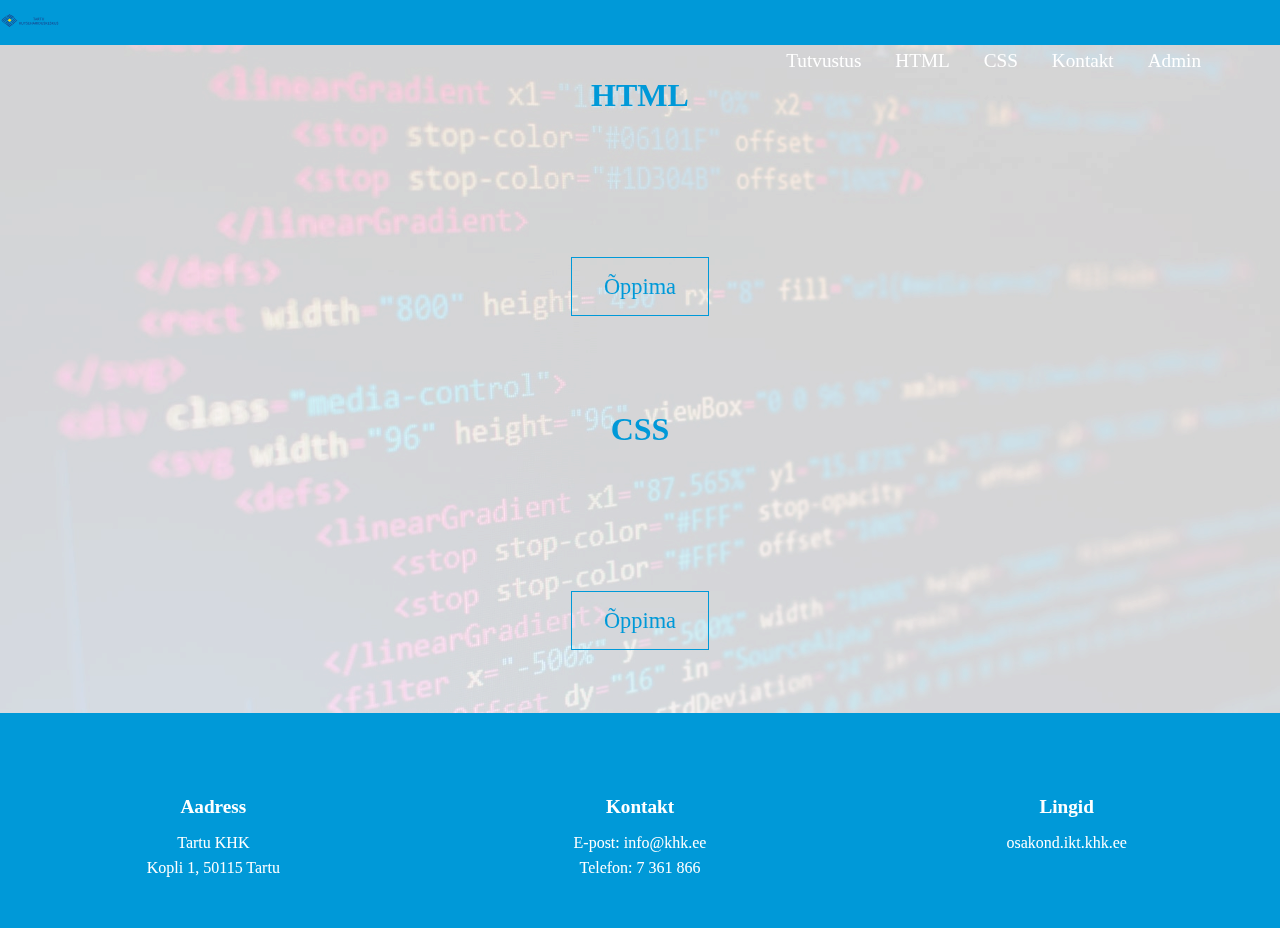
<file: html/index.html>
<!DOCTYPE html>
<html lang="en">
<head>
    <meta charset="UTF-8">
    <title>Tartu KHK | Õppekeskkond</title>
    <link rel="stylesheet" href="style.css">
    <link rel="stylesheet" href="https://use.fontawesome.com/releases/v5.7.2/css/all.css">
    <meta name="viewport" content="width=device-width, initial-scale=1">
    
</head>
<body>
    
    
    <header>
        
        <!--<img id="logo" href="index.html" src="../img/Horisontaalne_logo.svg">-->
<a
        href="/html/index.html"><img id="logo" alt="logo"
                               src="../img/Horisontaalne_logo.svg"></a>
        <ul class="main-nav">

            <li><a href="#">Tutvustus</a></li>
            <li><a href="html.html">HTML</a></li>
            <li><a href="css.html">CSS</a></li>
            <li><a href="kontakt.html">Kontakt</a></li>
            <li><a href="../php/index.php">Admin</a></li>

        </ul>
        <i class="fas fa-bars" id="openMobileMenu"></i>
        <div class="mobile-nav">
            <ul class="navigation">

                <li><a href="#">Tutvustus</a></li>
                <li><a href="html.html">HTML</a></li>
                <li><a href="css.html">CSS</a></li>
                <li><a href="kontakt.html">Kontakt</a></li>
                <li><a href="../php/index.php">Admin</a></li>

            </ul>
        </div>

    </header>
    
    <div class="main-content">
               
        <section id="html">
            
            <h1>HTML</h1>
            
            <a href="html.html" id="btn-html">Õppima</a>
                
            
        </section>        
           
        <section id="css">
            
            <h1>CSS</h1>
            
            <a href="css.html" id="btn-css">Õppima</a>
            
        </section>
        
    </div>

    <footer>


        <div class="footer-content" id="firstitem">

            <ul>

                <li class="footer-content-heading">Aadress</li>
                <li>Tartu KHK</li>
                <li>Kopli 1, 50115 Tartu</li>

            </ul>

        </div>

        <div class="footer-content">

            <ul>

                <li class="footer-content-heading">Kontakt</li>
                <li><a href="mailto:info@khk.ee">E-post: info@khk.ee</a></li>
                <li>Telefon: 7 361 866</li>

            </ul>

        </div>

        <div class="footer-content">

            <ul>

                <li class="footer-content-heading">Lingid</li>
                <li><a href="http://osakond.ikt.khk.ee">osakond.ikt.khk.ee</a></li>

            </ul>

        </div>


    </footer>
    <script src="main.js"></script>
    
</body>
</html>
</file>
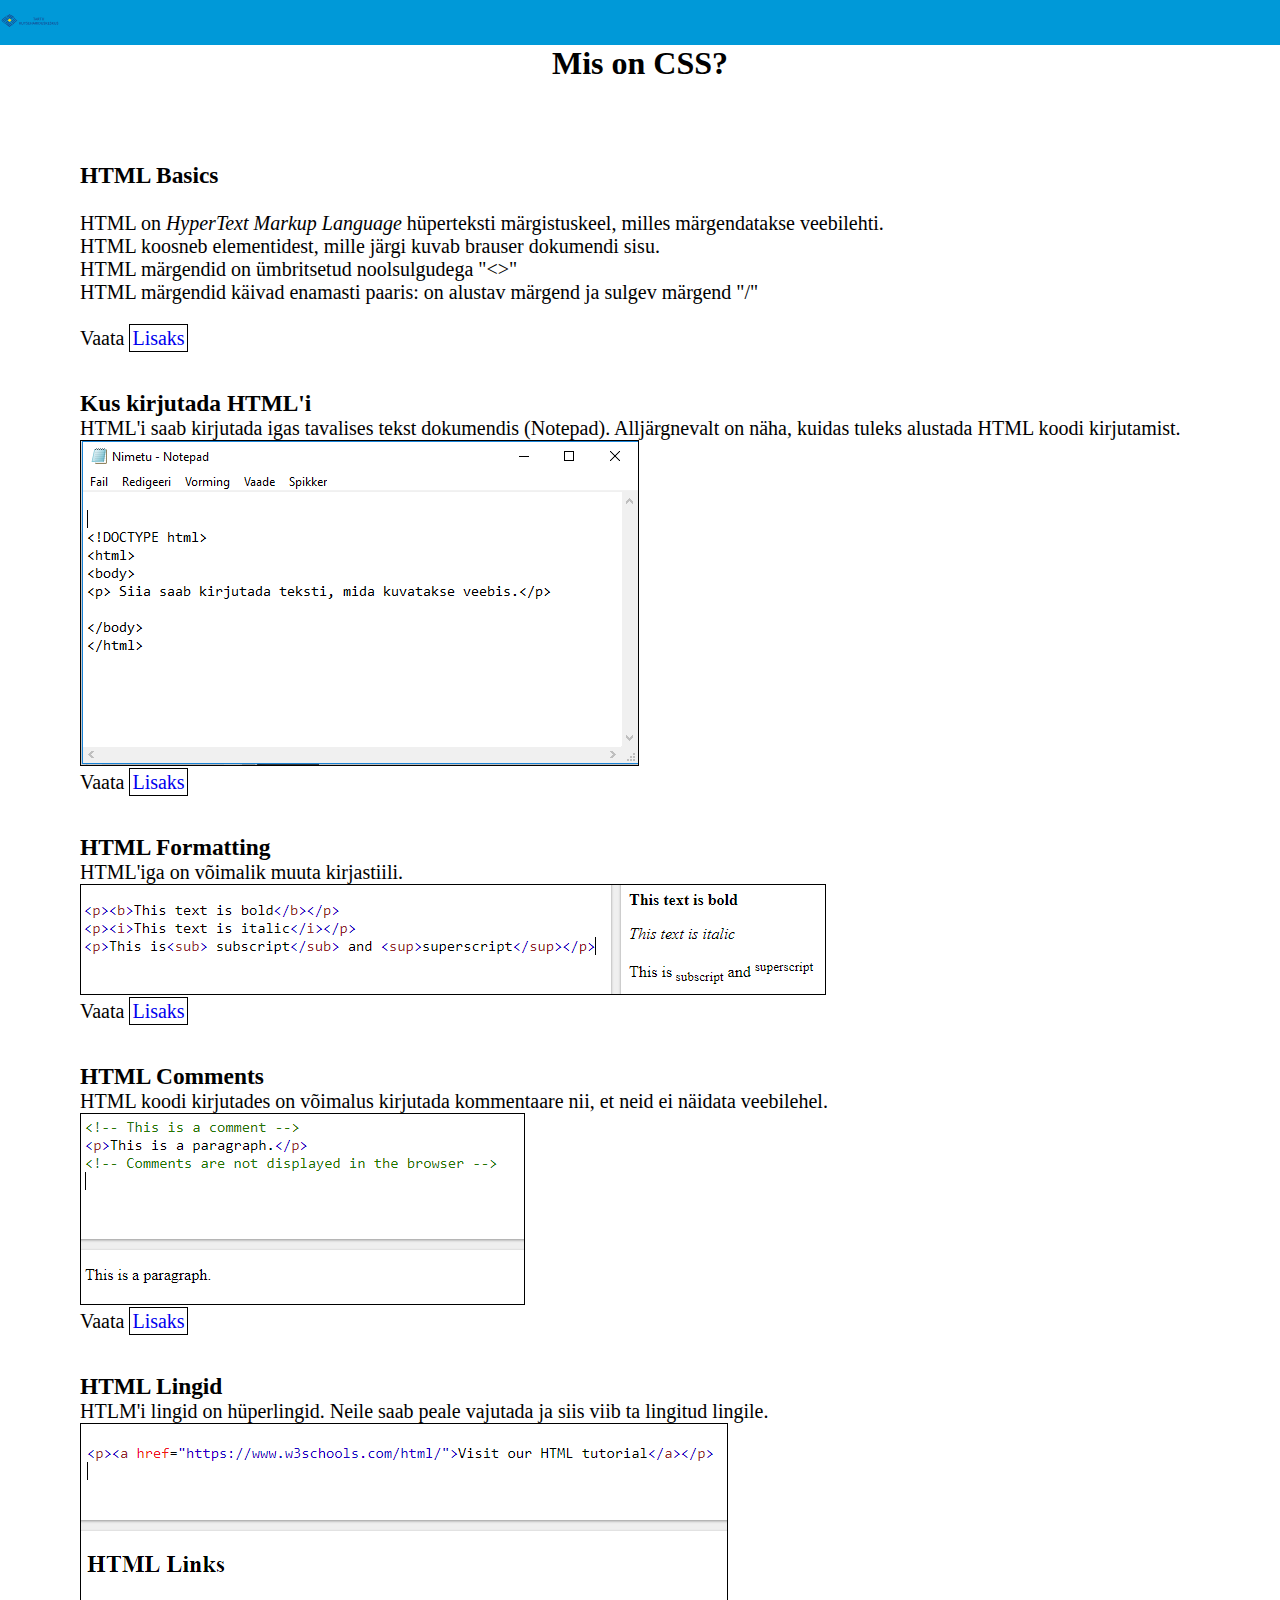
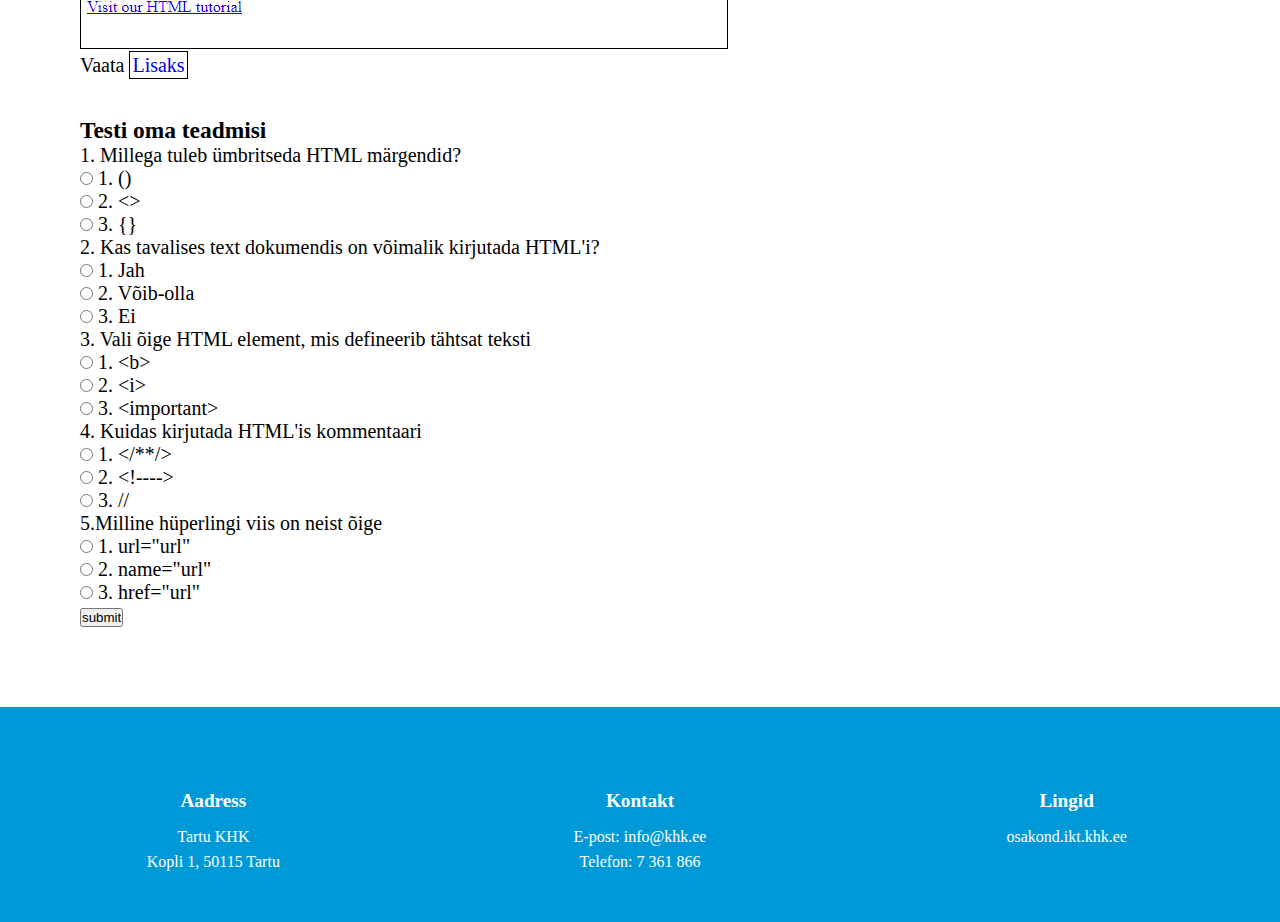
<file: html/css.html>
<!DOCTYPE html>
<html lang="en">

<head>
    <meta charset="UTF-8">
    <title>Tartu KHK | Õppekeskkond</title>
    <link rel="stylesheet" type="text/css" href="style.css">
    <link rel="stylesheet"
          href="https://use.fontawesome.com/releases/v5.7.2/css/all.css">
    <meta name="viewport" content="width=device-width, initial-scale=1">

</head>

<body>


<header>

    <a
            href="index.html"><img id="logo" alt="logo"
                                   src="../img/Horisontaalne_logo.svg"></a>
    <ul class="main-nav">

        <li><a href="#">Tutvustus</a></li>
        <li><a href="html.html">HTML</a></li>
        <li><a href="css.html">CSS</a></li>
        <li><a href="kontakt.html">Kontakt</a></li>
        <li><a href="../php/index.php">Admin</a></li>

    </ul>
    <i class="fas fa-bars" id="openMobileMenu"></i>
    <div class="mobile-nav">
        <ul class="navigation">

            <li><a href="#">Tutvustus</a></li>
            <li><a href="html.html">HTML</a></li>
            <li><a href="css.html">CSS</a></li>
            <li><a href="kontakt.html">Kontakt</a></li>
            <li><a href="../php/index.php">Admin</a></li>

        </ul>
    </div>

</header>
<h1 style="text-align: center">Mis on CSS?</h1>

<div class="main-wrapper">

    <div class="css">
        <h3>HTML Basics</h3>
        <br>
        <ul style="list-style: none;">
            <li>HTML on <i>HyperText Markup Language</i> hüperteksti
                märgistuskeel, milles märgendatakse veebilehti.
            </li>
            <li>HTML koosneb elementidest, mille järgi kuvab brauser dokumendi
                sisu.
            </li>
            <li>HTML märgendid on ümbritsetud noolsulgudega "<>"</li>
            <li>HTML märgendid käivad enamasti paaris: on alustav märgend ja
                sulgev märgend "/"
            </li>
        </ul>
        <br>
        <p>Vaata <a
                href="https://www.w3schools.com/html/html_basic.asp">Lisaks</a>
        </p>
    </div>
    <div class="css1">
        <h3>Kus kirjutada HTML'i</h3>
        <p>HTML'i saab kirjutada igas tavalises tekst dokumendis (Notepad).
            Alljärgnevalt on näha, kuidas tuleks alustada HTML koodi
            kirjutamist.</p>
        <img src="../img/editor.PNG">
        <p>Vaata <a href="https://www.w3schools.com/html/html_editors.asp">Lisaks</a>
        </p>

    </div>

    <div class="css2">
        <h3>HTML Formatting</h3>
        <p>HTML'iga on võimalik muuta kirjastiili.</p>
        <img src="../img/stiilid.PNG">
        <p>Vaata <a href="https://www.w3schools.com/html/html_formatting.asp">Lisaks</a>
        </p>

    </div>

    <div class="css3">
        <h3>HTML Comments</h3>
        <p>HTML koodi kirjutades on võimalus kirjutada kommentaare nii, et neid
            ei näidata veebilehel.</p>
        <img src="../img/kommentaar.PNG">
        <p>Vaata <a href="https://www.w3schools.com/html/html_comments.asp">Lisaks</a>
        </p>
    </div>
    <div class="css4">
        <h3>HTML Lingid</h3>
        <p>
            HTLM'i lingid on hüperlingid. Neile saab peale vajutada ja siis viib
            ta lingitud lingile.
        </p>
        <img src="../img/link.PNG">
        <p>Vaata <a
                href="https://www.w3schools.com/html/html_links.asp">Lisaks</a>
        </p>
    </div>

    <div class="cssTest">
        <h3>Testi oma teadmisi</h3>
        <form name="myformcss">
            1. Millega tuleb ümbritseda HTML märgendid?<br>
            <input type="radio" name="q1" value="a"> 1. ()<br>
            <input type="radio" name="q1" value="b"> 2. <><br>
            <input type="radio" name="q1" value="c"> 3. {}<br>
            2. Kas tavalises text dokumendis on võimalik kirjutada HTML'i?<br>
            <input type="radio" name="q2" value="a"> 1. Jah<br>
            <input type="radio" name="q2" value="b"> 2. Võib-olla<br>
            <input type="radio" name="q2" value="c"> 3. Ei<br>
            3. Vali õige HTML element, mis defineerib tähtsat teksti<br>
            <input type="radio" name="q3" value="a"> 1. &lt;b&gt;<br>
            <input type="radio" name="q3" value="b"> 2. &lt;i&gt;<br>
            <input type="radio" name="q3" value="c"> 3. &lt;important&gt;<br>
            4. Kuidas kirjutada HTML'is kommentaari<br>
            <input type="radio" name="q4" value="a"> 1. &lt;/**/&gt;<br>
            <input type="radio" name="q4" value="b"> 2. &lt;!----><br>
            <input type="radio" name="q4" value="c"> 3. //<br>
            5.Milline hüperlingi viis on neist õige<br>
            <input type="radio" name="q5" value="a"> 1. url="url"<br>
            <input type="radio" name="q5" value="b"> 2. name="url"<br>
            <input type="radio" name="q5" value="c"> 3. href="url"<br>

            <input type="button" value="submit" onclick="check()">

        </form>
    </div>
</div>

<footer>


    <div class="footer-content" id="firstitem">

        <ul>

            <li class="footer-content-heading">Aadress</li>
            <li>Tartu KHK</li>
            <li>Kopli 1, 50115 Tartu</li>

        </ul>

    </div>

    <div class="footer-content">

        <ul>

            <li class="footer-content-heading">Kontakt</li>
            <li><a href="mailto:info@khk.ee">E-post: info@khk.ee</a></li>
            <li>Telefon: 7 361 866</li>

        </ul>

    </div>

    <div class="footer-content">

        <ul>

            <li class="footer-content-heading">Lingid</li>
            <li><a href="http://osakond.ikt.khk.ee">osakond.ikt.khk.ee</a></li>

        </ul>

    </div>


</footer>
<script src="main.js"></script>


</body>

</html>
</file>
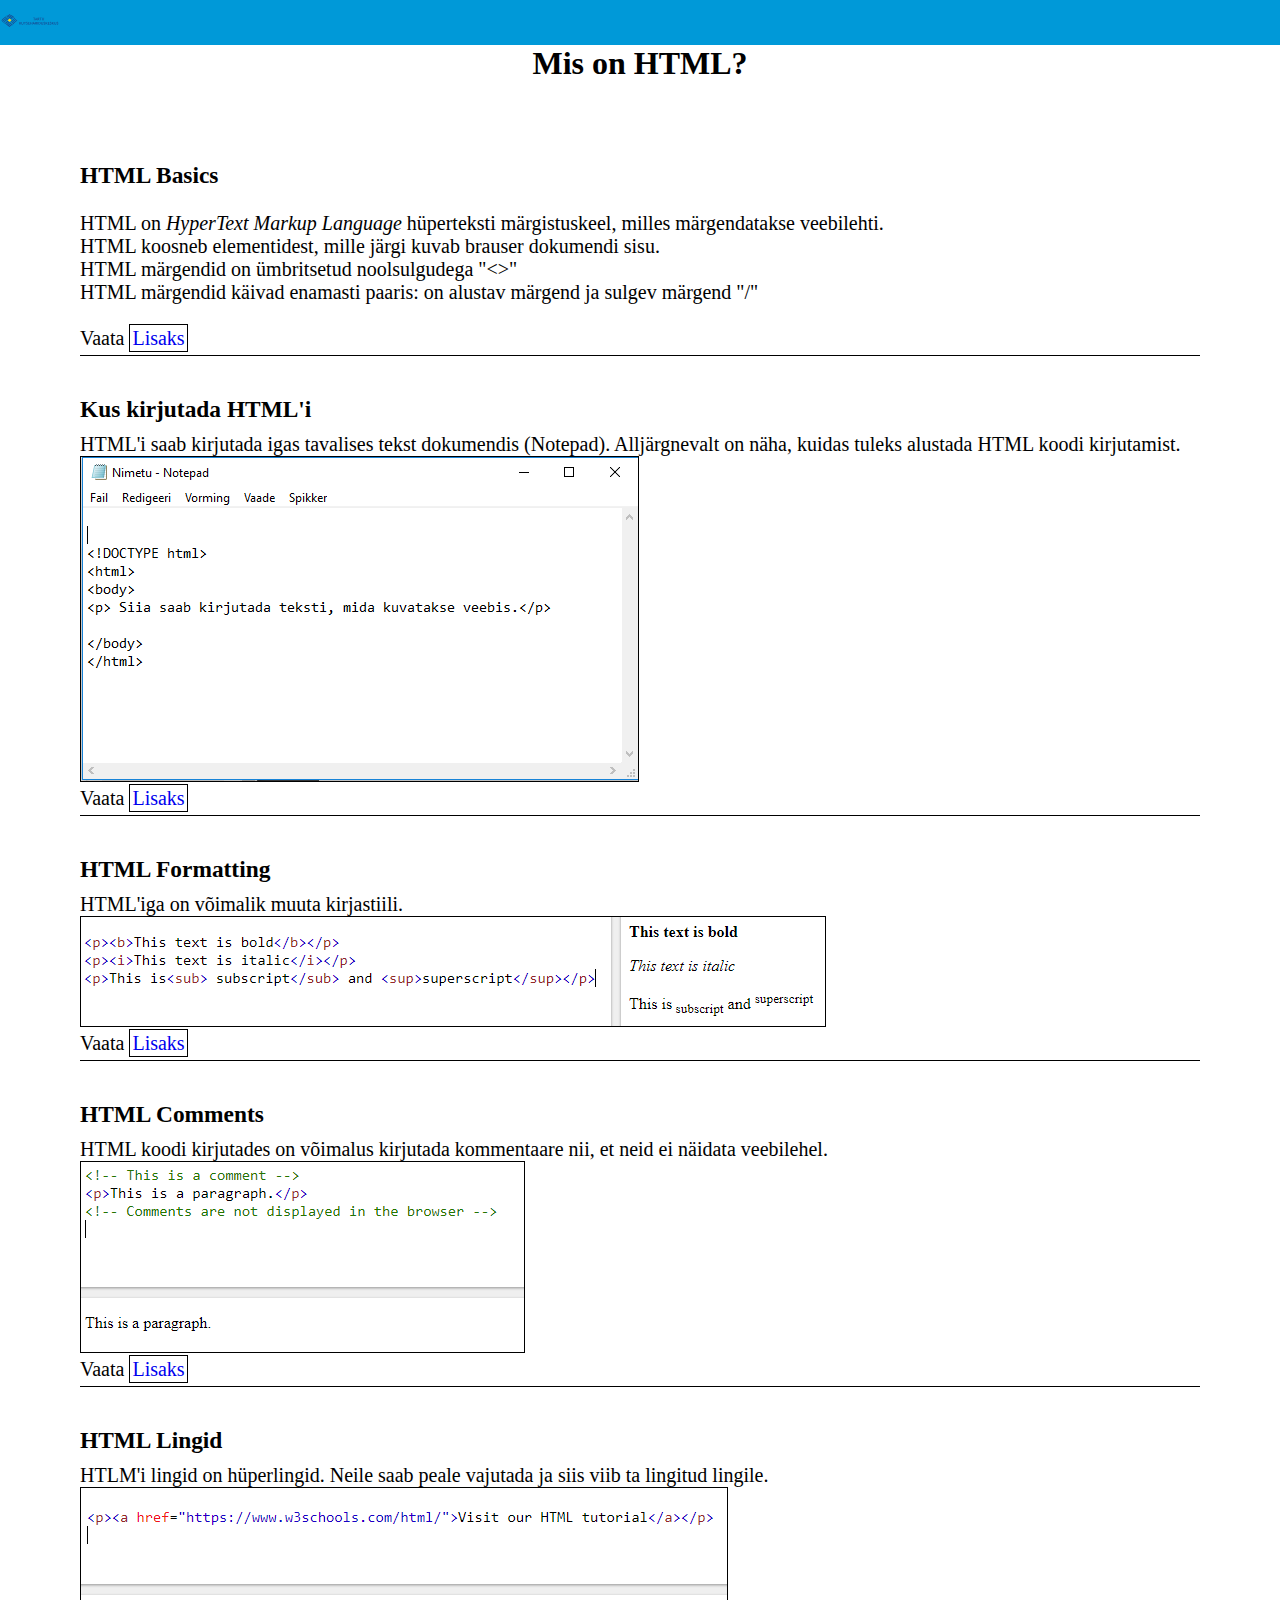
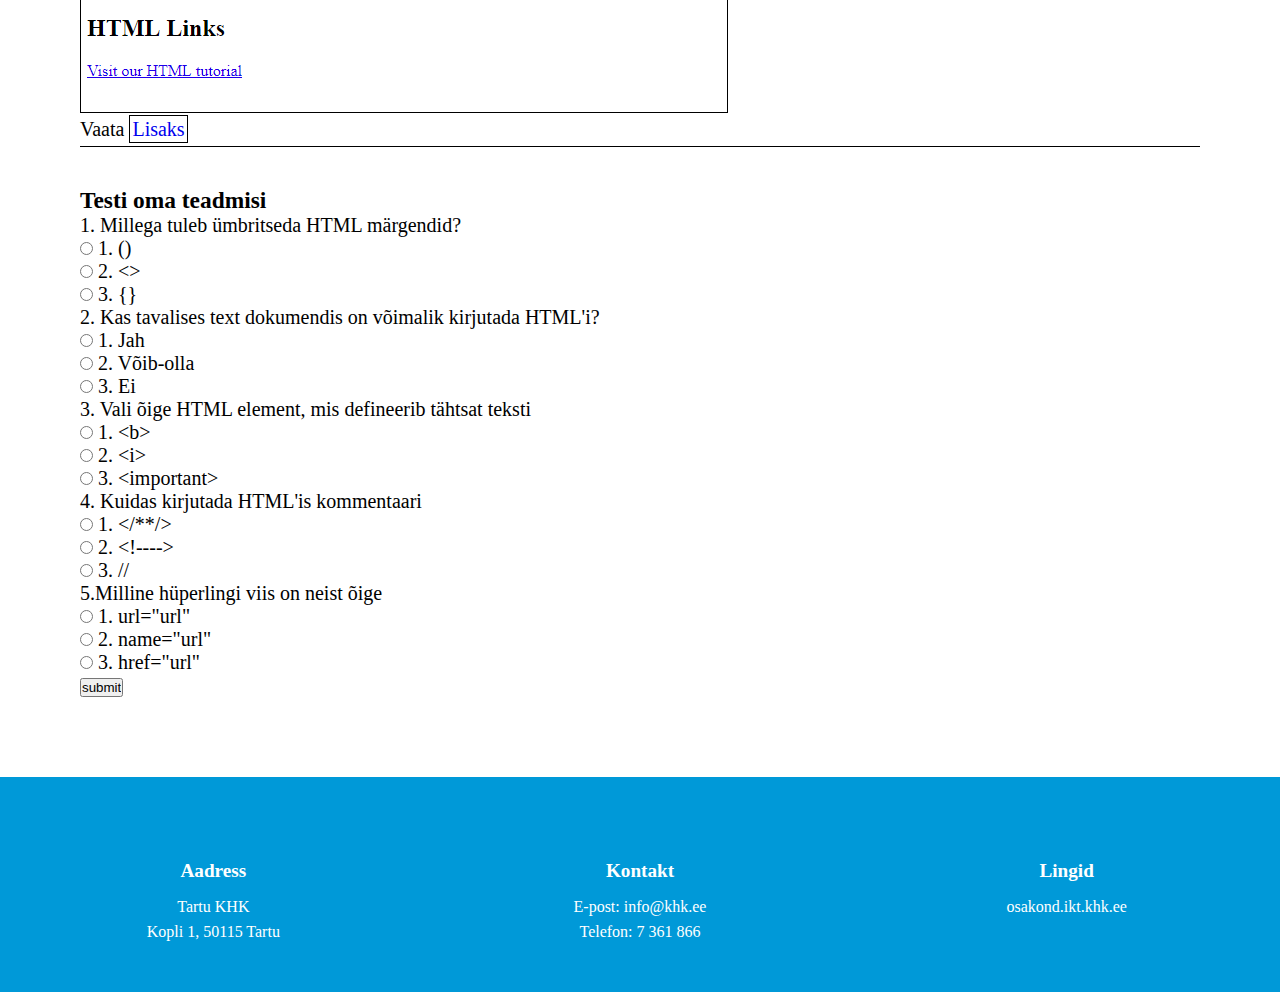
<file: html/html.html>
<!DOCTYPE html>
<html lang="en">

<head>
    <meta charset="UTF-8">
    <title>Tartu KHK | Õppekeskkond</title>
    <link rel="stylesheet" type="text/css" href="style.css">
    <link rel="stylesheet"
          href="https://use.fontawesome.com/releases/v5.7.2/css/all.css">
    <meta name="viewport" content="width=device-width, initial-scale=1">

</head>

<body>


<header>

    <a href="index.html"><img id="logo" alt="logo"
                                   src="../img/Horisontaalne_logo.svg"></a>
    <ul class="main-nav">

        <li><a href="#">Tutvustus</a></li>
        <li><a href="html.html">HTML</a></li>
        <li><a href="css.html">CSS</a></li>
        <li><a href="kontakt.html">Kontakt</a></li>
        <li><a href="../php/index.php">Admin</a></li>

    </ul>
    <i class="fas fa-bars" id="openMobileMenu"></i>
    <div class="mobile-nav">
        <ul class="navigation">

            <li><a href="#">Tutvustus</a></li>
            <li><a href="html.html">HTML</a></li>
            <li><a href="css.html">CSS</a></li>
            <li><a href="kontakt.html">Kontakt</a></li>
            <li><a href="../php/index.php">Admin</a></li>

        </ul>
    </div>

</header>
<h1 style="text-align: center">Mis on HTML?</h1>

<div class="main-wrapper">

    <div class="teema">
        <h3>HTML Basics</h3>
        <br>
        <ul style="list-style: none;">
            <li>HTML on <i>HyperText Markup Language</i> hüperteksti
                märgistuskeel, milles märgendatakse veebilehti.
            </li>
            <li>HTML koosneb elementidest, mille järgi kuvab brauser dokumendi
                sisu.
            </li>
            <li>HTML märgendid on ümbritsetud noolsulgudega "<>"</li>
            <li>HTML märgendid käivad enamasti paaris: on alustav märgend ja
                sulgev märgend "/"
            </li>
        </ul>
        <br>
        <p>Vaata <a
                href="https://www.w3schools.com/html/html_basic.asp">Lisaks</a>
        </p>
    </div>
    <div class="teema1">
        <h3>Kus kirjutada HTML'i</h3>
        <p>HTML'i saab kirjutada igas tavalises tekst dokumendis (Notepad).
            Alljärgnevalt on näha, kuidas tuleks alustada HTML koodi
            kirjutamist.</p>
        <img src="../img/editor.PNG">
        <p>Vaata <a href="https://www.w3schools.com/html/html_editors.asp">Lisaks</a>
        </p>

    </div>

    <div class="teema2">
        <h3>HTML Formatting</h3>
        <p>HTML'iga on võimalik muuta kirjastiili.</p>
        <img src="../img/stiilid.PNG">
        <p>Vaata <a href="https://www.w3schools.com/html/html_formatting.asp">Lisaks</a>
        </p>

    </div>

    <div class="teema3">
        <h3>HTML Comments</h3>
        <p>HTML koodi kirjutades on võimalus kirjutada kommentaare nii, et neid
            ei näidata veebilehel.</p>
        <img src="../img/kommentaar.PNG">
        <p>Vaata <a href="https://www.w3schools.com/html/html_comments.asp">Lisaks</a>
        </p>
    </div>
    <div class="teema4">
        <h3>HTML Lingid</h3>
        <p>
            HTLM'i lingid on hüperlingid. Neile saab peale vajutada ja siis viib
            ta lingitud lingile.
        </p>
        <img src="../img/link.PNG">
        <p>Vaata <a
                href="https://www.w3schools.com/html/html_links.asp">Lisaks</a>
        </p>
    </div>

    <div class="htmlTest">
        <h3>Testi oma teadmisi</h3>
        <form name="myform">
            1. Millega tuleb ümbritseda HTML märgendid?<br>
            <input type="radio" name="q1" value="a"> 1. ()<br>
            <input type="radio" name="q1" value="b"> 2. <><br>
            <input type="radio" name="q1" value="c"> 3. {}<br>
            2. Kas tavalises text dokumendis on võimalik kirjutada HTML'i?<br>
            <input type="radio" name="q2" value="a"> 1. Jah<br>
            <input type="radio" name="q2" value="b"> 2. Võib-olla<br>
            <input type="radio" name="q2" value="c"> 3. Ei<br>
            3. Vali õige HTML element, mis defineerib tähtsat teksti<br>
            <input type="radio" name="q3" value="a"> 1. &lt;b&gt;<br>
            <input type="radio" name="q3" value="b"> 2. &lt;i&gt;<br>
            <input type="radio" name="q3" value="c"> 3. &lt;important&gt;<br>
            4. Kuidas kirjutada HTML'is kommentaari<br>
            <input type="radio" name="q4" value="a"> 1. &lt;/**/&gt;<br>
            <input type="radio" name="q4" value="b"> 2. &lt;!----><br>
            <input type="radio" name="q4" value="c"> 3. //<br>
            5.Milline hüperlingi viis on neist õige<br>
            <input type="radio" name="q5" value="a"> 1. url="url"<br>
            <input type="radio" name="q5" value="b"> 2. name="url"<br>
            <input type="radio" name="q5" value="c"> 3. href="url"<br>

            <input type="button" value="submit" onclick="check()">

        </form>
    </div>
</div>

<footer>


    <div class="footer-content" id="firstitem">

        <ul>

            <li class="footer-content-heading">Aadress</li>
            <li>Tartu KHK</li>
            <li>Kopli 1, 50115 Tartu</li>

        </ul>

    </div>

    <div class="footer-content">

        <ul>

            <li class="footer-content-heading">Kontakt</li>
            <li><a href="mailto:info@khk.ee">E-post: info@khk.ee</a></li>
            <li>Telefon: 7 361 866</li>

        </ul>

    </div>

    <div class="footer-content">

        <ul>

            <li class="footer-content-heading">Lingid</li>
            <li><a href="http://osakond.ikt.khk.ee">osakond.ikt.khk.ee</a></li>

        </ul>

    </div>


</footer>
<script src="main.js"></script>


</body>

</html>
</file>
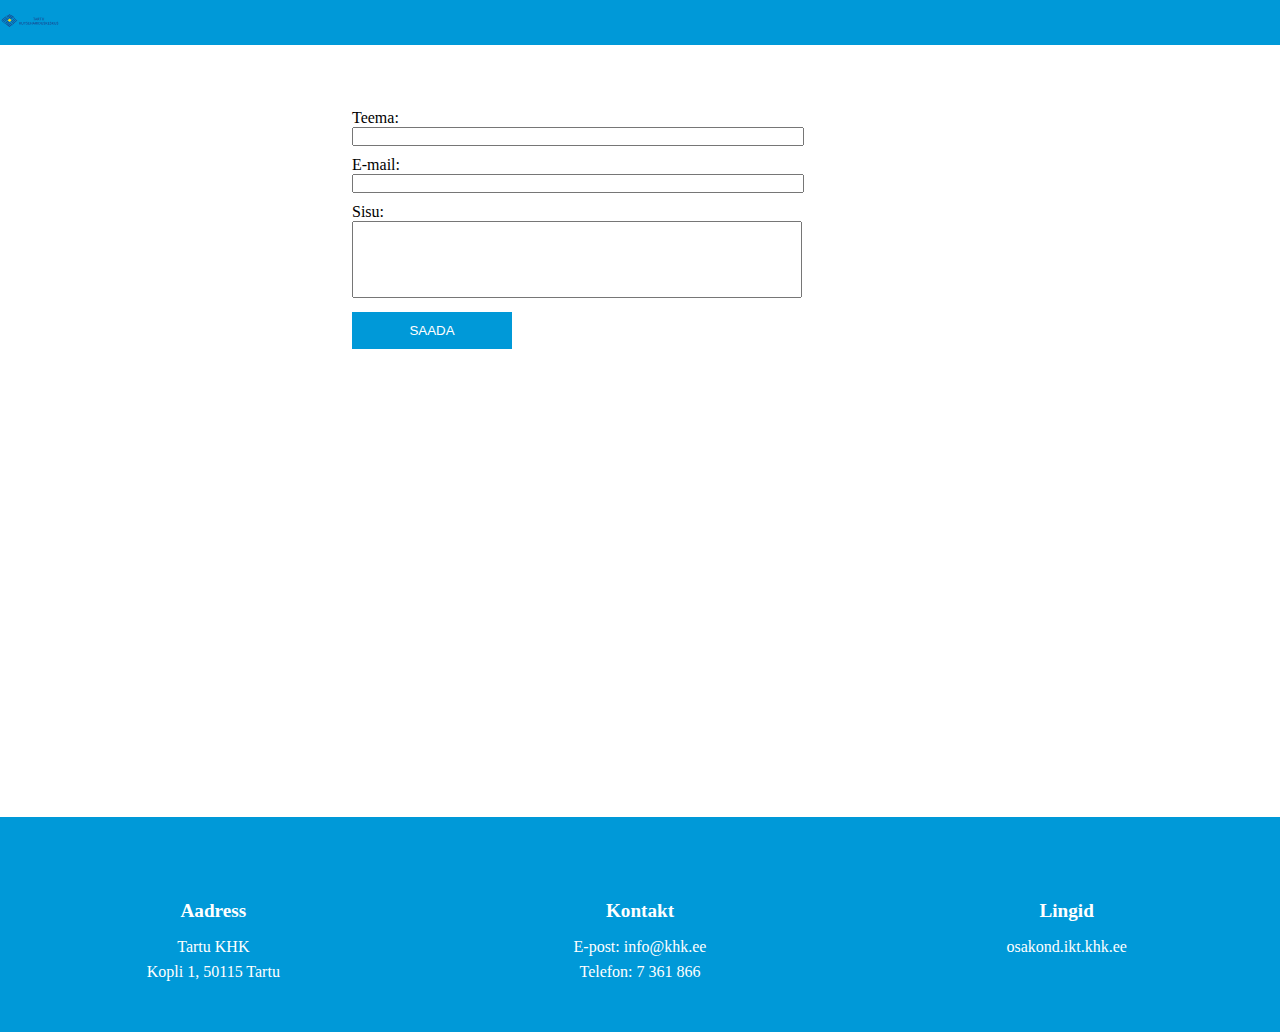
<file: html/kontakt.html>
<!DOCTYPE html>
<html lang="en">
<head>
    <meta charset="UTF-8">
    <title>Tartu KHK | Õppekeskkond</title>
    <link rel="stylesheet" type="text/css" href="style.css">
    <link rel="stylesheet" href="https://use.fontawesome.com/releases/v5.7.2/css/all.css">
    <meta name="viewport" content="width=device-width, initial-scale=1">

</head>
<body>


<header>

    <a
            href="index.html"><img id="logo" alt="logo"
                                   src="../img/Horisontaalne_logo.svg"></a>
    <ul class="main-nav">

        <li><a href="#">Tutvustus</a></li>
        <li><a href="html.html">HTML</a></li>
        <li><a href="css.html">CSS</a></li>
        <li><a href="kontakt.html">Kontakt</a></li>
        <li><a href="../php/index.php">Admin</a></li>

    </ul>
    <i class="fas fa-bars" id="openMobileMenu"></i>
    <div class="mobile-nav">
        <ul class="navigation">

            <li><a href="#">Tutvustus</a></li>
            <li><a href="html.html">HTML</a></li>
            <li><a href="css.html">CSS</a></li>
            <li><a href="kontakt.html">Kontakt</a></li>
            <li><a href="../php/index.php">Admin</a></li>

        </ul>
    </div>

</header>

<div class="main-content">

    <div class="contact-page">

        <section id="kontakt">


            <form action="send.php">

                <label for="teema">Teema:</label><br>
                <input type="text" name="teema" autocomplete="off" required><br>

                <label for="email">E-mail:</label><br>
                <input type="email" name="email" autocomplete="off" required><br>

                <label for="sisu">Sisu:</label><br>
                <textarea type="text" name="sisu" cols="25" rows="5" required></textarea><br>

                <button type="submit">Saada</button>

            </form>

        </section>


        <section id="googlemap">

            <iframe src="https://www.google.com/maps/embed?pb=!1m18!1m12!1m3!1d2093.611449130065!2d26.712916938124295!3d58.34935628753711!2m3!1f0!2f0!3f0!3m2!1i1024!2i768!4f13.1!3m3!1m2!1s0x46eb37487c7817f9%3A0x31f91313d1bbe0ee!2sTartu+Vocational+Education+Center!5e0!3m2!1sen!2see!4v1551791631755" width="100%" height="400" frameborder="0" style="border:0" allowfullscreen></iframe>

        </section>

    </div>

</div>

<footer>


    <div class="footer-content" id="firstitem">

        <ul>

            <li class="footer-content-heading">Aadress</li>
            <li>Tartu KHK</li>
            <li>Kopli 1, 50115 Tartu</li>

        </ul>

    </div>

    <div class="footer-content">

        <ul>

            <li class="footer-content-heading">Kontakt</li>
            <li><a href="mailto:info@khk.ee">E-post: info@khk.ee</a></li>
            <li>Telefon: 7 361 866</li>

        </ul>

    </div>

    <div class="footer-content">

        <ul>

            <li class="footer-content-heading">Lingid</li>
            <li><a href="http://osakond.ikt.khk.ee">osakond.ikt.khk.ee</a></li>

        </ul>

    </div>


</footer>
<script src="main.js"></script>


</body>
</html>
</file>
<file: html/style.css>
:root {

    --lblue: rgb(0, 153, 216);
    --dblue: rgb(0, 84, 166);
    --yellow: rgb(255,230, 0);

}


* {

    margin: 0;
    padding: 0;
    text-decoration: none;

}

/* Header */

header {

    width: 100%;
    padding: 1% 0%;
    background: var(--lblue);
    z-index: 5;
    color: black;

}

#logo {
    width: 70%;
}

header i {

    font-size: 2rem;
    position: absolute;
    right: 1rem;
    top: 0.8rem;
    color: #fff;

}

header p {

    position: absolute;
    top: 4.1rem;
    left: 10rem;
    color: #19468d;

}

.main-nav {
    color: black;
    display: none;

}


.mobile-nav {
    color: black;
    height: 0;

}



.mobile-nav .navigation {

    padding: 1rem 0;
    transform: translateY(-400px);

}


.mobile-nav .navigation li {

    display: block;
    margin-left: 50%;
    transform:translate(-25%);
    padding: 1rem 0;
    font-size: 1.2rem;

}

.mobile-nav .navigation li a {

    color: #ffff;

}


/* Main-Content */


.main-content {

    width: 100%;

}
/*HTML LEHT*/
.main-wrapper {
    display:grid;
    grid-template-columns: repeat(1, 1fr);
    grid-gap: 2em;
    /*grid-auto-rows: (100px);*/
    padding: 4em;
    font-size: 20px;
        /*background-color: rgba(0,2,3,0.3);*/
}
.main-wrapper a:link {
    border: 1px solid black;
    padding: 2px;
}
.main-wrapper img {
    border: 1px solid black;
}
.teema, .teema1, .teema2, .teema3, .teema4 {
    padding-bottom: 5px;
    border-bottom: 1px solid black
    /*    border: 1px solid black;*/
}

.teema1 h3, .teema2 h3,.teema3 h3, .teema4 h3 {
    padding-bottom: 10px;
}


/* HTML LEHT LÕPP*/


/* HTML Section */


#html {

    text-align: center;
    padding: 2rem;
    color: var(--lblue);
    height: 30vh;
    position: relative;

}


#html h1{

    text-align: center;
    color: var(--lblue);

}


#html::before, #css::before {

    content: '';
    background: url(/img/taust.jpg);
    background-attachment: fixed;
    background-repeat: no-repeat;
    background-size: cover;
    display: block;
    position: fixed;
    left: 0;
    top: 0;
    width: 100%;
    height: 100%;
    z-index: -1;
    opacity: 0.10;

}


#btn-html {

    color: var(--lblue);
    text-align: center;
    padding: 1rem 2rem;
    border: 1px solid var(--lblue);
    position: relative;
    top: 5rem;
    transition: 0.2s ease;

}

#btn-html:hover {

    top: 4.8rem;

}

#btn-html a {

    color: #fff;

}



/* CSS Section */

#css {

    text-align: center;
    padding: 2rem;
    color: var(--lblue);
    /*    background: var(--lblue);*/
    height: 30vh;
    position: relative;

}


#btn-css {

    color: var(--lblue);
    text-align: center;
    padding: 1rem 2rem;
    border: 1px solid var(--lblue);
    position: relative;
    top: 5rem;
    transition: 0.2s ease;

}

#btn-css:hover {

    top: 4.8rem;

}

#btn-css a {

    color: #fff;

}

/* Footer */


footer {

    width: 100%;
    color: #fff;
    background: var(--lblue);
    padding-bottom: 2rem;

}

.footer-content {

    text-align: center;
    padding-top: 2rem;

}

.footer-content-heading {

    font-size: 1.8rem;
    margin-bottom: 10px;

}


.footer-content ul li{

    list-style: none;
    padding: 0.2rem 0;

}

.footer-content li a {

    color: #fff;

}

/* Kontakti Leht */


#kontakt {

    padding: 4rem 0;
    margin: 0 auto;
    width: 100%;

}

#kontakt form {

    position: relative;
    padding-left: 25%;

}

/*#kontakt form input:first {*/

    /*margin-top: 10px;*/

/*}*/

#kontakt form input {

    margin-bottom: 10px;

}


#kontakt form textarea {

    resize: none;

}

#kontakt input, textarea {

    width: 70%;

}

#kontakt button[type="submit"]  {

    padding: 10px 10px;
    color: #fff;
    background: var(--lblue);
    outline: none;
    border: 1px solid #fff;
    transition: 0.3s linear;
    text-transform: uppercase;
    width: 70%;
}

/*
#kontakt input[type="button"]:hover  {

    transform: translateY(-2px);

}
*/


/*

MEDIA QUERIES

*/


@media only screen and (min-width: 768px) {


    #openMobileMenu, .mobile-nav {

        display: none;

    }

    header {

        padding-top: 1%;
        display: flex;

    }

    header p {

        position: absolute;
        top: 5.5rem;
        left: 12.7rem;
        color: #19468d;

    }


    #logo {

        width: 20%;

    }


    .main-nav {

        display: inline;
        list-style: none;
        position: absolute;
        right: 5%;
        top: 5%;

    }
    .main-nav li {

        display: inline-block;
        padding: 5px;
        margin: 0 10px;

    }

    .main-nav li a {

        color: #fff;
        font-size: 1.2rem;

    }

    .main-nav li:hover a {

        border-bottom: 1px solid #fff;

    }



    #html h1{

        font-size: 2rem;

    }


    #css h1 {

        font-size: 2rem;

    }

    #btn-html, #btn-css {

        top: 10rem;
        font-size: 1.4rem;

    }

    #btn-html:hover, #btn-css:hover {

        top: 9.8rem;

    }



    /* Kontakti Leht */



    #kontakt {

        width: 50%;
        padding-left: 5%;

    }

    #kontakt form{

        padding: 0;

    }

    #kontakt button[type="submit"] {

        margin-top: 10px;
        border: 1px solid var(--lblue);
        width: 25%;

    }


    #googlemap {

        width: 100%;

    }


    footer {

        padding: 3rem 0;
        display: flex;
        flex-wrap: nowrap;

    }


    .footer-content {

        display: inline-block;
        width: 100%;

    }

    .footer-content li a {

        color: #fff;

    }


    .footer-content-heading {

        font-size: 1.2rem;
        font-weight: 600;
        margin-bottom: 10px;

    }



}
</file>
